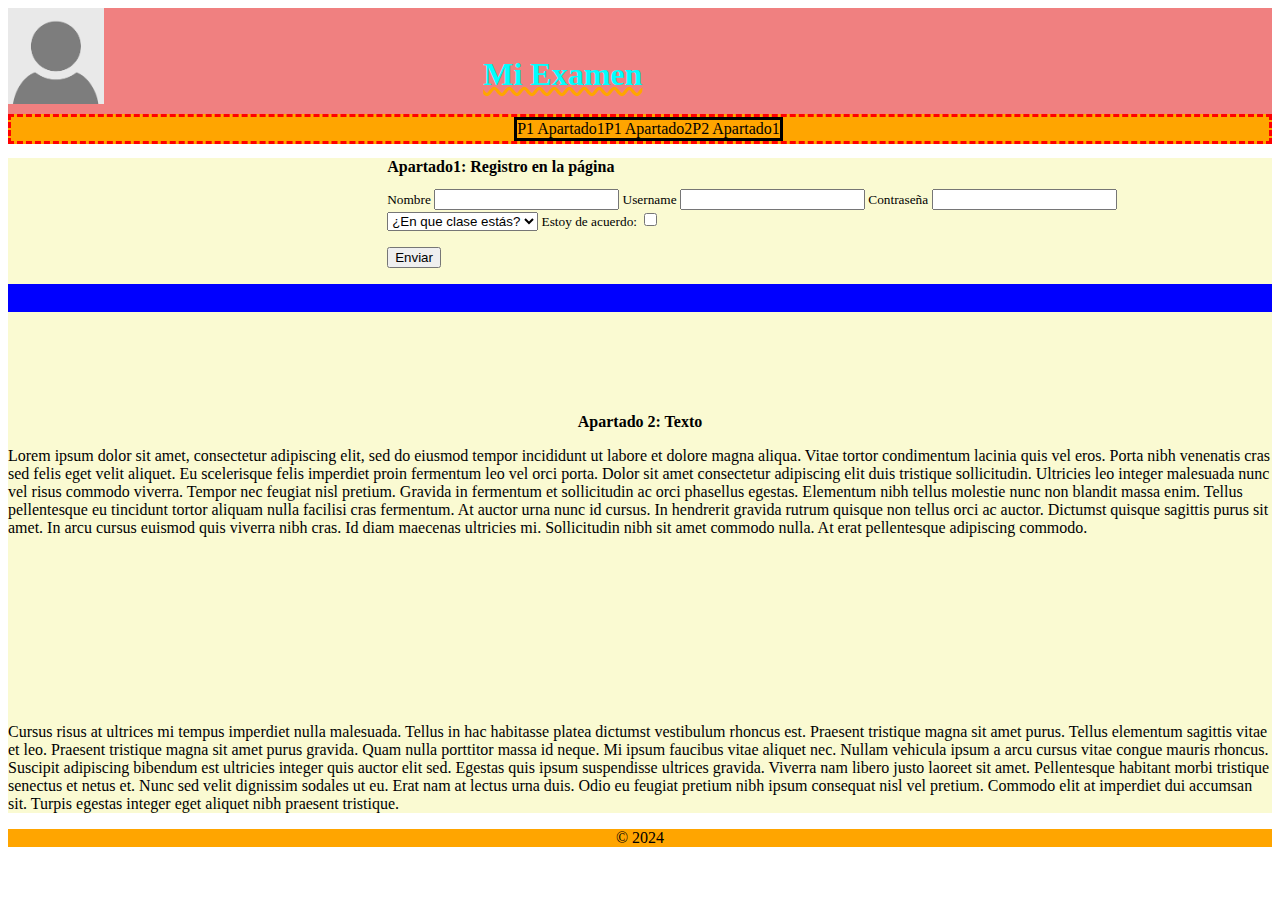
<file: ExamenHacerRecuperacion/src/main/webapp/index.html>
<!DOCTYPE html>
<html>
<head>
<meta charset="UTF-8">
<meta name=”author” content=”Altair-CHI”>
<meta name="Description"content="contenido página">
<link href="colores.css" rel="stylesheet">
<title>ExamenHacerRecuperacion</title>
</head>

	<body>
		<header>
			<img class="foto" src="../img/Sin título.png">
			<h1>Mi Examen</h1>
		</header>
		<nav>
			<table>
				<span class="row">
					
					<a class="Enlace1" src="#1">P1 Apartado1</a>
					
					<a class="Enlace2" src="#2">P1 Apartado2</a>			
					
					<a class="Enlace3" src="cv.html">P2 Apartado1</a>
					
				</span>
			</table>
		</nav>
		
		<main>
			<h2 class="Ap1" id="1">Apartado1: Registro en la página</h2>
			
			<form>
				<label>
					Nombre 
					<input type="text" name="nombre">
					Username
					<input type="text" name="username">
					Contraseña
					<input type="password" name="contraseña">
					<br>
					<select>
						<option>¿En que clase estás?</option>
						<option>CMI1</option>
						<option>CMI2</option>
						<option>CSI1</option>
						<option>CSI2</option>
					</select>
					Estoy de acuerdo: <input type="checkbox" name"deAcuerdo">
					<br>
					<br>
					<button>Enviar</button>
	
					
				</label>
			</form>
			<p class="lineA">A</p>
			
			<br>
			<br>
			<br>
			<br>
			
			<h2 class="Ap2" id="2">Apartado 2: Texto</h2>
			
			
				
					<p class="p1">
						Lorem ipsum dolor sit amet, consectetur adipiscing elit, sed do
						eiusmod tempor incididunt ut labore et dolore magna aliqua. Vitae tortor
						condimentum lacinia quis vel eros. Porta nibh venenatis cras sed felis
						eget velit aliquet. Eu scelerisque felis imperdiet proin fermentum leo
						vel orci porta. Dolor sit amet consectetur adipiscing elit duis
						tristique sollicitudin. Ultricies leo integer malesuada nunc vel risus
						commodo viverra. Tempor nec feugiat nisl pretium. Gravida in fermentum
						et sollicitudin ac orci phasellus egestas. Elementum nibh tellus
						molestie nunc non blandit massa enim.
						Tellus pellentesque eu
						tincidunt tortor aliquam nulla facilisi cras fermentum. At auctor urna
						nunc id cursus. In hendrerit gravida rutrum quisque non tellus orci ac
						auctor. Dictumst quisque sagittis purus sit amet. In arcu cursus euismod
						quis viverra nibh cras. Id diam maecenas ultricies mi. Sollicitudin
						nibh sit amet commodo nulla. At erat pellentesque adipiscing commodo.
						
					</p>
					<video src="https://www.youtube.com/watch?v=HLmKZ6AXu2A">
						
					</video>
					<p class="p2">
						Cursus risus at ultrices mi tempus imperdiet nulla malesuada. Tellus in
						hac habitasse platea dictumst vestibulum rhoncus est. Praesent tristique
						magna sit amet purus. Tellus elementum sagittis vitae et leo. Praesent
						tristique magna sit amet purus gravida. Quam nulla porttitor massa id
						neque. Mi ipsum faucibus vitae aliquet nec. Nullam vehicula ipsum a arcu
						cursus vitae congue mauris rhoncus. Suscipit adipiscing bibendum est
						ultricies integer quis auctor elit sed. Egestas quis ipsum suspendisse
						ultrices gravida. Viverra nam libero justo laoreet sit amet.
						Pellentesque habitant morbi tristique senectus et netus et. Nunc sed
						velit dignissim sodales ut eu. Erat nam at lectus urna duis. Odio eu
						feugiat pretium nibh ipsum consequat nisl vel pretium. Commodo elit at
						imperdiet dui accumsan sit. Turpis egestas integer eget aliquet nibh
						praesent tristique.
					</p>
							
		</main>
		<footer>
			<p>&#169 2024</p>
		</footer>



	</body>
</html>
</file>
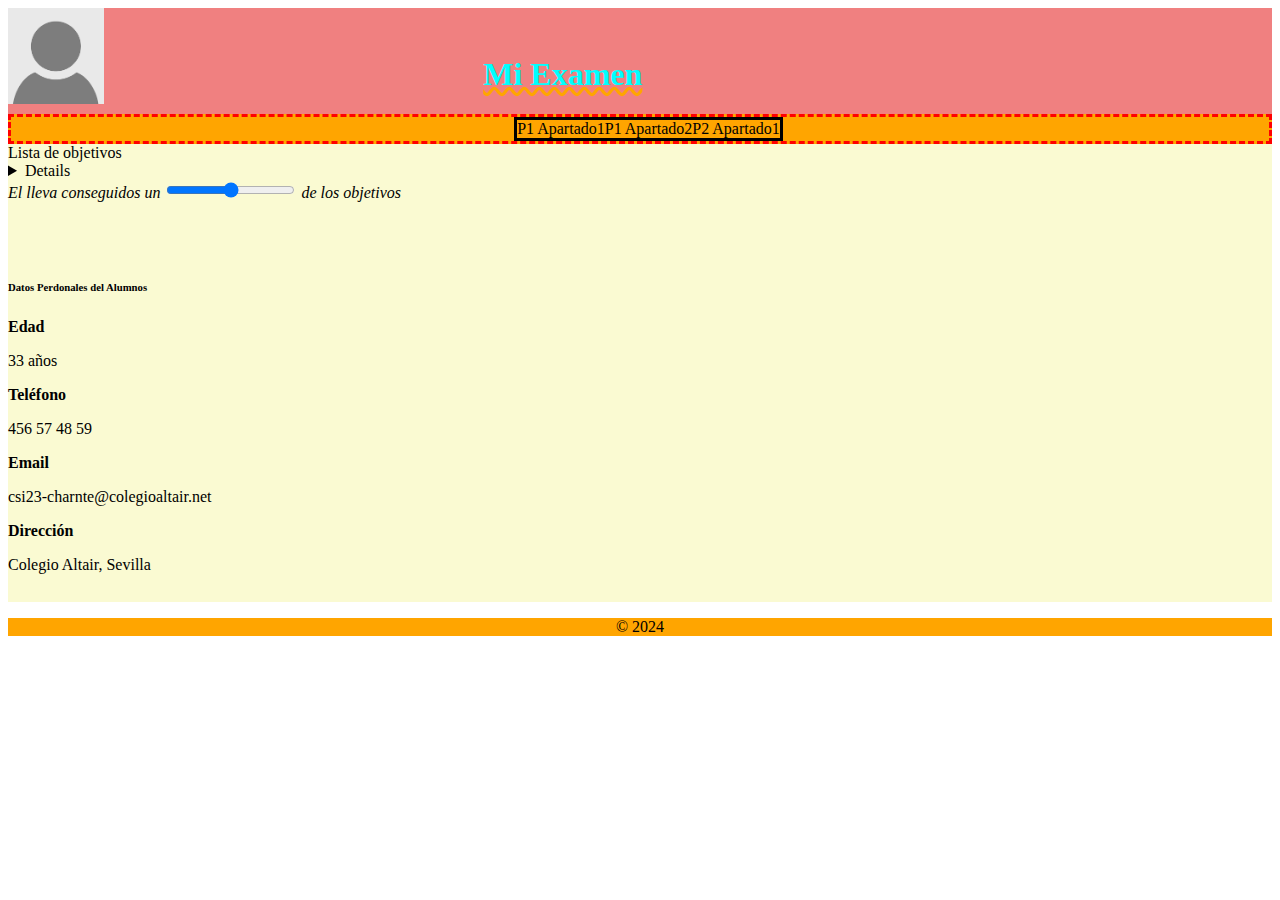
<file: ExamenHacerRecuperacion/src/main/webapp/cv.html>
<!DOCTYPE html>
<html>
<head>
<meta charset="UTF-8">
<meta name=”author” content=”Altair-CHI”>
<meta name="Description"content="contenido página">
<link href="colores.css" rel="stylesheet">
<title>cv</title>
</head>
<body>
	<header>
			<img class="foto" src="../img/Sin título.png">
			<h1>Mi Examen</h1>
		</header>
		<nav>
			<span class="row">
				
				<a class="Enlace1" src="../webapp/index.html/#1">P1 Apartado1</a>
				
				<a class="Enlace2" src="../webapp/index.html/#2">P1 Apartado2</a>			
				
				<a class="Enlace3" src="#3">P2 Apartado1</a>
				
			</span>
		</nav>
		
		<main id="3">
			<section>
				Lista de objetivos
				<details>
					<p>Aprender HTML</p>
					<p>Aprender CSS</p>
					<p>Aprender JS</p>
				</details>
				
				<i>El lleva conseguidos un <input type="range" name="rango"> de los objetivos</i>
			</section>
			<br>
			<br>
			<br>
			<h6>Datos Perdonales del Alumnos</h6>
			<table>
				<tbody>
					<td>
				
						<tr>
							<b>Edad</b> <p>33 años</p>
						
							<b>Teléfono</b> <p>456 57 48 59</p>
						</tr>
						<tr>
							<b>Email</b> <p>csi23-charnte@colegioaltair.net</p>
						</tr>
						<tr>
							<b>Dirección</b> <p>Colegio Altair, Sevilla</p>
						</tr>
					</td>
				</tbody>
			</table> 
		</main>

		<footer>
			<p>&#169 2024</p>
		</footer>
</body>
</html>
</file>
<file: ExamenHacerRecuperacion/src/main/webapp/colores.css>
@charset "UTF-8";

header{
	background-color: lightcoral;
	display: flex;
	}
	
.foto{
	/*border-image: round;*/
	
	width: 6rem;
	height: 6rem;
	border-image: round;
}

h1{
	margin-top: 3rem;
	color:aqua;
	margin-left: 30%;
	text-decoration: underline wavy orange;
}

nav{
	background-color: orange;
	border: dashed red 3px;
	display: flex;
	text-align: center;
}
.Enlace1{
	text-decoration: none;
	text-align: center;
	display: flex;
}
.Enlace2{
	text-decoration: none;
	text-align: center;
	display: flex;
}
.Enlace3{
	text-decoration: none;
	text-align: center;
	display: flex;
}
span{
	text-align: center;
	margin-left: 40%;
	display: flex;
	border: solid
}
main{
	background-color: lightgoldenrodyellow;
}

.Ap1{
	text-align: left;
	font-size: medium;
	margin-left: 30%;
}

form{
	align-content: center;
	margin-left: 30%;
	font-size: smaller;
	
}

.lineA{
	background-color: blue;
	border: solid 5px;
	color: blue;
	display: flex;
	text-align: left;
}

.Ap2{
	text-align: center;
	font-size: medium;
}

.p1{
	
	text-align: left;
	
}
.p2{
	
	
	text-orientation: sideways-right;
}
footer{
	background-color: orange;
	text-align: center;
}
col{
	margin-right: 1px;
}

details{
	text-align: left;
}
details[open]{
	text-align: center;
}
tr{
	border: solid lightskyblue 2px;
}
</file>
